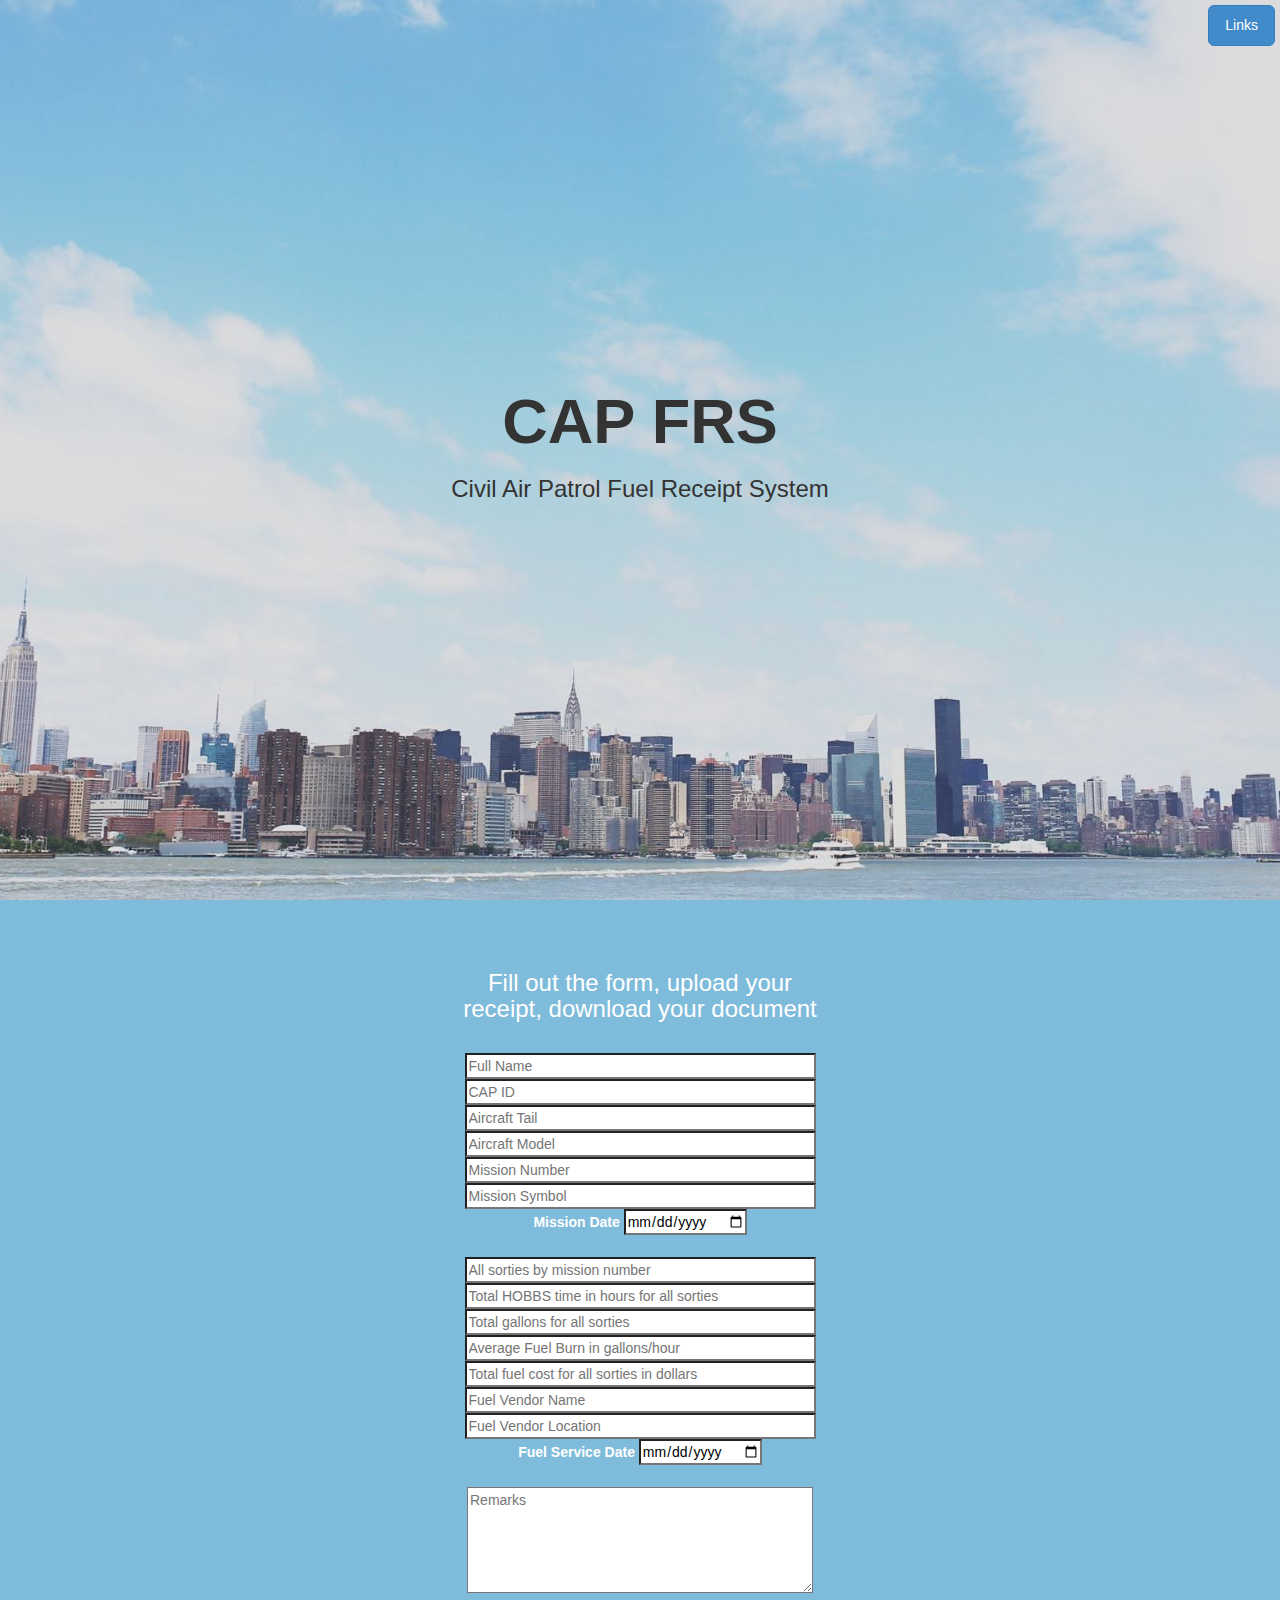
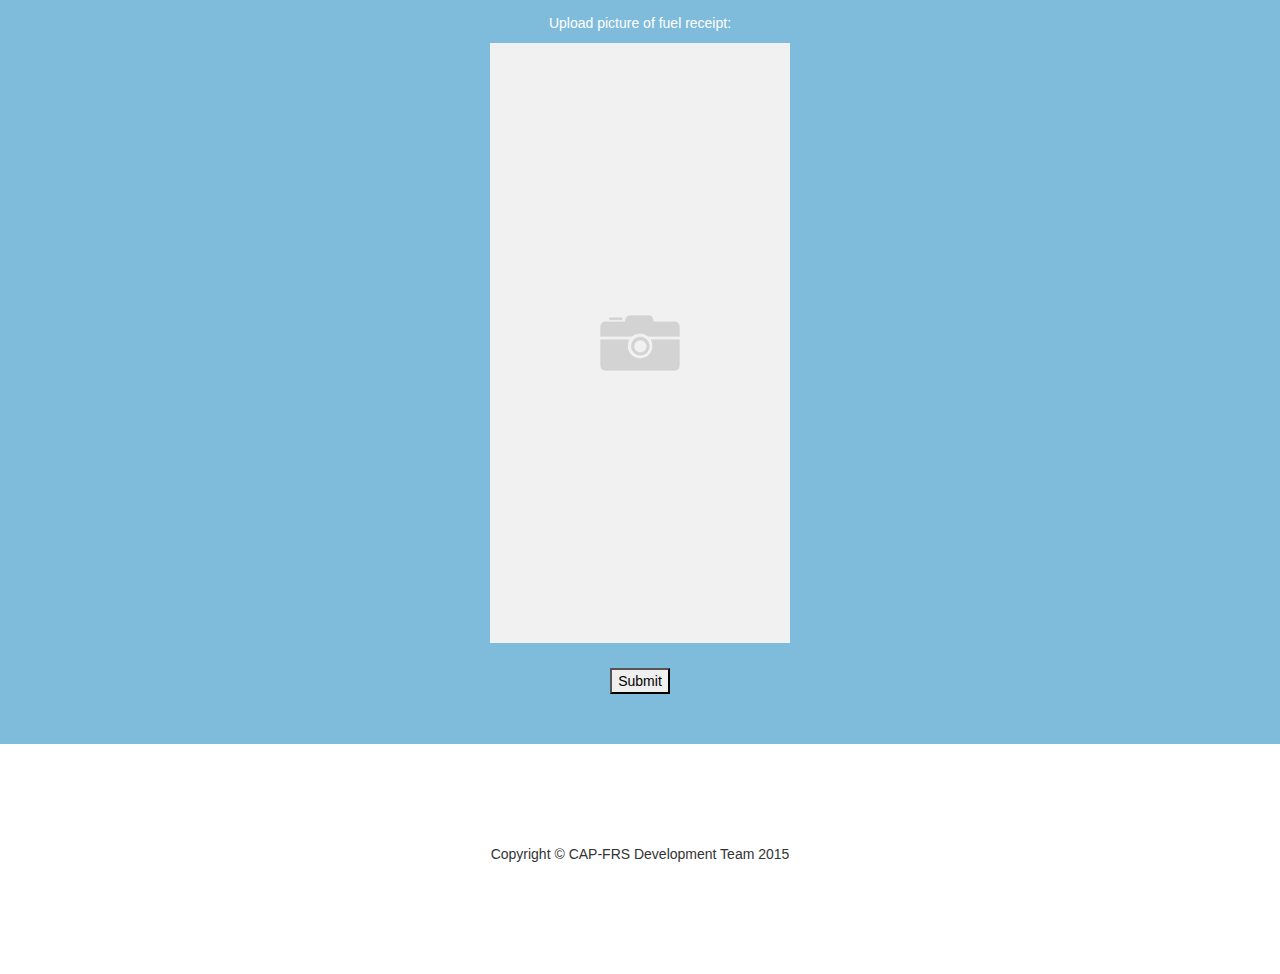
<file: saw/index.html>
<!DOCTYPE html>
<!-- This software comes with a license, please read LICENSE in this directory for the terms -->
<html lang="en">
    <head>
        <meta charset="utf-8">
        <meta name="viewport" content="width=device-width, initial-scale=1.0">
        <meta name="description" content="">
        <meta name="author" content="">
        <title>CAP Fuel Receipt System</title>
        <link href="bootstrap.min.css" rel="stylesheet">
        <link href="stylish-portfolio.min.css" rel="stylesheet">
        <link href="font-awesome.min.css" rel="stylesheet">
        <link rel="stylesheet" type="text/css" href="style.css" />
        <link rel="stylesheet" type="text/css" href="jquery.Jcrop.css" />
    </head>
    <body>
        <!-- Side Menu -->
        <a id="menu-toggle" href="#" class="btn btn-primary btn-lg toggle">
           Links
        </a>
        <div id="sidebar-wrapper">
            <ul class="sidebar-nav">
                <a id="menu-close" href="#" class="btn btn-default btn-lg pull-right toggle">
                  <!--<i class="icon-remove"></i>-->
                  Links
                </a>
                <li class="sidebar-brand">
                </li>
                <li>
                     <a href="http://bellingham.wawg.cap.gov/">Bellingham Squadron Homepage</a>
                </li>
                <li>
                     <a href="https://www.capnhq.gov/CAP.eServices.Web/Default.aspx?ReturnUrl=%2fWMIRS%2fDefault.aspx"> WMIRS Reimbursement Login</a>
                </li>
                <li>
                     <a href="https://www.surveymonkey.com/s/XTBZZFB"> Give Us Feedback</a>
                </li>
            </ul>
        </div>
        <!-- Full Page Image Header Area -->
        <div id="top" class="header">
            <div class="vert-text">
                 <h1>CAP FRS</h1>
                 <h3>Civil Air Patrol Fuel Receipt System</h3>
            </div>
        </div>
        <!-- Services -->
        <div id="services" class="services">
            <div class="container">
                <div class="row">
                    <div class="col-md-4 col-md-offset-4 text-center">
                         <h3>
                             Fill out the form, upload your receipt, download your document
                        </h3>
                        <br>
                    </div>
                </div>
                <div class="row">
                    <div class="text-center">
                        <form>
                            <input type="text" size="40" id="full_name" placeholder="Full Name">
                            <br>
                            <input type="text" size="40" id="cap_id" placeholder="CAP ID">
                            <br>
                            <input type="text" size="40" id="aircraft_tail" placeholder="Aircraft Tail">
                            <br>
                            <input type="text" size="40" id="aircraft_model" placeholder="Aircraft Model">
                            <br>
                            <input type="text" size="40" id="mission_number" placeholder="Mission Number">
                            <br>
                            <input type="text" size="40" id="mission_symbol" placeholder="Mission Symbol">
                            <br>
                            <label for="mission_date">Mission Date</label>
                            <input type="date" size="40" id="mission_date">
                            <br>
                            <br>
                            <input type="text" size="40" id="all_sorties" placeholder="All sorties by mission number">
                            <br>
                            <input type="text" size="40" id="total_hobs_time" placeholder="Total HOBBS time in hours for all sorties">
                            <br>
                            <input type="text" size="40" id="total_gallons" placeholder="Total gallons for all sorties">
                            <br>
                            <input type="text" size="40" id="average_burn" placeholder="Average Fuel Burn in gallons/hour">
                            <br>
                            <input type="text" size="40" id="total_cost" placeholder="Total fuel cost for all sorties in dollars">
                            <br>
                            <input type="text" size="40" id="vendor_name" placeholder="Fuel Vendor Name">
                            <br>
                            <input type="text" size="40" id="vendor_location" placeholder="Fuel Vendor Location">
                            <br>
                            <label for="fuel_date">Fuel Service Date</label>
                            <input type="date" size="40" id="fuel_date">
                            <br>
                            <br>
                            <textarea rows="5" cols="40" id="remarks" placeholder="Remarks"></textarea>
                        </form>
                        <br>
                        <p>Upload picture of fuel receipt:</p>
                        <div id="cropped" class="cropme" style="width: 300px; height: 600px;"></div>
                        <br>
                        <form>
                            <input id="submitButton" type="button" value="Submit">
                        </form>
                    </div>
                </div>
            </div>
        </div>

        <!-- Footer -->
        <footer>
            <div class="container">
                <div class="row">
                    <div class="col-md-6 col-md-offset-3 text-center">
                        <p>Copyright &copy; CAP-FRS Development Team 2015</p>
                    </div>
                </div>
            </div>
        </footer>
        <!-- /Footer -->

        <!-- Bootstrap core JavaScript -->
        <script src="jquery.js"></script>
        <script src="bootstrap.js"></script>
        <script src="jspdf.debug.min.js"></script>
        <script type="text/javascript" src="jquery.Jcrop.min.js"></script>
        <script type="text/javascript" src="jquery.SimpleCropper.js"></script>
        
        <!-- Script for Image crop -->
        <script>$('.cropme').simpleCropper();</script>

        <!-- Script for PDF generation -->
        <script>
            $("#submitButton").click(function(e) {
                e.preventDefault();
                //todo: instead of hard coding layout, parse a layout xml file that specifies
                // position, text size, styling, header text, etc for each entry?
                
                var cropped = document.getElementById('cropped').getElementsByTagName('img');
                //var img = cropped.getElementsByTagName('img')[0];
                var img = new Image();
                if (cropped.length == 0) {
                    alert("Please select an image file before submitting.");
                } 
                else {
                    img.src = cropped[0].src;
                }

                img.onError = function() {
                    alert("Error loading image file.");
                };
                img.onload = function() {
                    //get values from the form -- all strings except for hobbs time, gallons, and average burn
                    var full_name = document.getElementById("full_name").value.toUpperCase();
                    var cap_id = document.getElementById("cap_id").value.toUpperCase();
                    var aircraft_tail = document.getElementById("aircraft_tail").value.toUpperCase();
                    var aircraft_model = document.getElementById("aircraft_model").value.toUpperCase();
                    var mission_date = document.getElementById("mission_date").value.toUpperCase();
                    var mission_number = document.getElementById("mission_number").value.toUpperCase();
                    var mission_symbol = document.getElementById("mission_symbol").value.toUpperCase();
                    var all_sorties = document.getElementById("all_sorties").value.toUpperCase();
                    var total_hobs_time = parseFloat(document.getElementById("total_hobs_time").value);
                    var total_gallons = parseFloat(document.getElementById("total_gallons").value);
                    var total_cost = document.getElementById("total_cost").value;
                    var average_burn = total_gallons / total_hobs_time;
                    var vendor_name = document.getElementById("vendor_name").value;
                    var vendor_location = document.getElementById("vendor_location").value;
                    var fuel_date = document.getElementById("fuel_date").value;
                    var remarks = document.getElementById("remarks").value;

                    // Validation
                    var blank = false;
                    var allow = true;

                    if (remarks === "") {
                        remarks = "None";
                    }
                    // Check for omissions
                    if ((full_name === "")        || (cap_id === "")        || (aircraft_tail === "")   ||
                        (aircraft_model === "")   || (mission_date === "")  || (mission_number === "")  ||
                        (mission_symbol === "")   || (all_sorties === "")   || (total_hobs_time === "") ||
                        (total_gallons === "")    || (total_cost === "")    || (vendor_name === "")     ||
                        (vendor_location === "")  || (fuel_date === "")) {
                        blank = true;
                        allow = false;
                    }

                    // Truncutation
                    full_name       = full_name.substring(0, 64);
                    cap_id          = cap_id.substring(0, 64);
                    aircraft_tail   = aircraft_tail.substring(0,30);
                    aircraft_model  = aircraft_model.substring(0,30);
                    mission_number  = mission_number.substring(0,64);
                    mission_symbol  = mission_symbol.substring(0,64);
                    all_sorties     = all_sorties.substring(0,64);
                    total_cost      = total_cost.substring(0,64);
                    vendor_name     = vendor_name.substring(0,64);
                    vendor_location = vendor_location.substring(0,64);

                    remarks = remarks.substring(0,65*5);

                    // Insert linebreaks into remarks
                    remarks = "\r\n" + remarks.replace(/(.{65})/g, "$1\r\n")
                    
                    if (blank) {
                        if (confirm("Some fields appear to have been omited. Are you sure you want to continue?")) {
                            allow = true;
                        }
                    }
                    
                    if (allow) {
                        var doc = new jsPDF();
                        doc.setFontSize(20);
                        doc.text(20, 20, 'FUEL RECEIPT INFORMATION');
                        doc.setFontSize(12);
                        doc.text(20, 30, 'FULL NAME : ' + full_name);

                        doc.text(20, 40, 'CAP ID : ' + cap_id);
                        doc.text(20, 45, 'AIRCRAFT TAIL NUM : ' + aircraft_tail + '  MODEL : ' + aircraft_model);
                        doc.text(20, 50, 'MISSION DATE : ' + mission_date);
                        doc.text(20, 55, 'MISSION SYMBOL : ' + mission_number);
                        doc.text(20, 60, 'ALL SORTIES INCLUDED : ' + all_sorties);
                        doc.text(20, 65, 'TOTAL GALLONS ALL SORTIES : ' + total_gallons);
                        doc.text(20, 70, 'TOTAL COST ALL SORTIES : $' + total_cost);
                        doc.text(20, 75, 'AVG FUEL BURN : ' + average_burn.toFixed(1) + " Gallons/Hour");

                        doc.text(20, 85, 'Vendor Name : ' + vendor_name);
                        doc.text(20, 90, 'Vendor Location : ' + vendor_location);
                        doc.text(20, 95, 'DATE OF FUEL SERVICE : ' + fuel_date);

                        doc.text(20, 105, 'REMARKS : ' + remarks);

                        //todo: image rotate
                        //var imgRatio = img.width / img.height;
                        //doc.addImage(img, 'JPEG', 100, 130, 100, 100 / imgRatio);
                        
                        doc.addImage(img, 'PNG', 100, 130);
                        doc.save('FuelReceipt_' + cap_id + '_' + mission_date + '.pdf');
                    }
                };
            });
        </script>

        <!-- Custom JavaScript for the Side Menu -->
        <script>
            $("#menu-close").click(function(e) {
                e.preventDefault();
                $("#sidebar-wrapper").toggleClass("active");
            });
        </script>
        <script>
            $("#menu-toggle").click(function(e) {
                e.preventDefault();
                $("#sidebar-wrapper").toggleClass("active");
            });
        </script>
        <script>
            $(function() {
                $('a[href*=#]:not([href=#])').click(function() {
                    if (location.pathname.replace(/^\//, '') == this.pathname.replace(/^\//, '') ||
                        location.hostname == this.hostname) {

                        var target = $(this.hash);
                        target = target.length ? target : $('[name=' + this.hash.slice(1) + ']');
                        if (target.length) {
                            $('html,body').animate({
                                    scrollTop: target.offset().top
                                }, 1000);
                            return false;
                        }
                    }
                });
            });
        </script>

    </body>

</html>
</file>
<file: saw/style.css>
/* 
    Author     : Tomaz Dragar
    Mail       : <tomaz@dragar.net>
    Homepage   : http://www.dragar.net
*/

#fileInput{
  width:0;
  height:0;
  overflow:hidden;
}

#modal{
  z-index: 10;
  position: fixed;
  top: 0px;
  left: 0px;
  width: 100%;
  height: 100%;
  background-color: #5F5F5F;
  opacity: 0.95;
  display: none;
}

#preview{
  z-index: 11;
  position: fixed;
  top: 0px;
  left: 0px;
  display: none;
  border: 4px solid #A5A2A2;
  border-radius: 4px;
  float: left;
  font-size: 0px;
  line-height: 0px;
}

#preview .buttons{
  width: 36px;
  position: absolute;
  bottom:0px;
  right: -44px;
}

#preview .buttons .ok{
  border: 4px solid #F5F5F5;
  border-radius: 4px;
  width: 28px;
  height: 28px;
  line-height: 0px;
  font-size: 0px;
  background-image: url('Ok.png');
  background-repeat: no-repeat;
}
#preview .buttons .ok:hover{
  background-image: url('OkGreen.png');
}

#preview .buttons .cancel{
  margin-bottom: 4px;
  border: 4px solid #F5F5F5;
  border-radius: 4px;
  width: 28px;
  height: 28px;
  line-height: 0px;
  font-size: 0px;
  background-image: url('Cancel.png');
  background-repeat: no-repeat;
}

#preview .buttons .cancel:hover{
  background-image: url('CancelRed.png');
}
</file>
<file: saw/stylish-portfolio.min.css>
/* This software comes with a license, please read LICENSE in this directory for the terms */
/* Global Styles */
 html, body { height: 100%; width: 100%; } .vert-text { display: table-cell; vertical-align: middle; text-align: center; } .vert-text h1 { padding: 0; margin: 0; font-size: 4.5em; font-weight: 700; } /* Side Menu */ #sidebar-wrapper { margin-right: -250px; right: 0; width: 250px; background: #000; position: fixed; height: 100%; overflow-y: auto; z-index: 1000; -webkit-transition: all 0.4s ease 0s; -moz-transition: all 0.4s ease 0s; -ms-transition: all 0.4s ease 0s; -o-transition: all 0.4s ease 0s; transition: all 0.4s ease 0s; } .sidebar-nav { position: absolute; top: 0; width: 250px; list-style: none; font-size: 14px; margin: 0; padding: 0; } .sidebar-nav li { line-height: 40px; text-indent: 20px; } .sidebar-nav li a { color: #999999; display: block; text-decoration: none; } .sidebar-nav li a:hover { color: #fff; background: rgba(255, 255, 255, 0.2); text-decoration: none; } .sidebar-nav li a:active, .sidebar-nav li a:focus { text-decoration: none; } .sidebar-nav > .sidebar-brand { height: 55px; line-height: 55px; font-size: 18px; } .sidebar-nav > .sidebar-brand a { color: #999999; } .sidebar-nav > .sidebar-brand a:hover { color: #fff; background: none; } #menu-toggle { font-size: 14px; top: 0; right: 0; position: fixed; z-index: 1; } #sidebar-wrapper.active { right: 250px; width: 250px; -webkit-transition: all 0.4s ease 0s; -moz-transition: all 0.4s ease 0s; -ms-transition: all 0.4s ease 0s; -o-transition: all 0.4s ease 0s; transition: all 0.4s ease 0s; } .toggle { margin: 5px 5px 0 0; } /* Full Page Image Header Area */ .header { display: table; height: 100%; width: 100%; position: relative; background: url(bg.jpg) no-repeat center center fixed; -webkit-background-size: cover; -moz-background-size: cover; -o-background-size: cover; background-size: cover; } /* Intro */ .intro { padding: 50px 0; } /* Services */ .services { background: #7fbbda; padding: 50px 0; color: #ffffff; } .service-item { margin-bottom: 15px; } i.service-icon { border: 3px solid #ffffff; border-radius: 50%; display: inline-block; font-size: 56px; width: 140px; height: 140px; line-height: 136px; vertical-align: middle; text-align: center; } i.service-icon:hover { font-size: 68px; } /* Callout */ .callout { color: #ffffff; display: table; height: 400px; width: 100%; background: url(section-two.jpg) no-repeat center center fixed; -webkit-background-size: cover; -moz-background-size: cover; -o-background-size: cover; background-size: cover; } /* Footer */ footer { padding: 100px 0; } /* Styles for image crop */ .simple-cropper-images{ width: 820px; margin: 0 auto 20px; } .cropme{ background-color: #f1f1f1; margin-left: auto; margin-bottom: 5px; margin-right: auto; background-image: url('UploadLight.png'); background-position: center center; background-repeat: no-repeat; cursor: pointer; } .cropme:hover{ background-image: url('UploadDark.png'); } .text{ font-family: arial; font-size: 14px; color: #4e4e4e; margin-bottom: 20px; } .code{ font-family: arial; font-size: 14px; color: #4e4e4e; margin-bottom: 20px; background-color: #f1f1f1; padding: 10px; } .clear{ font-size: 0px; line-height: 0px; overflow: hidden; width: 0px; height: 0px; clear: both; }
</file>
